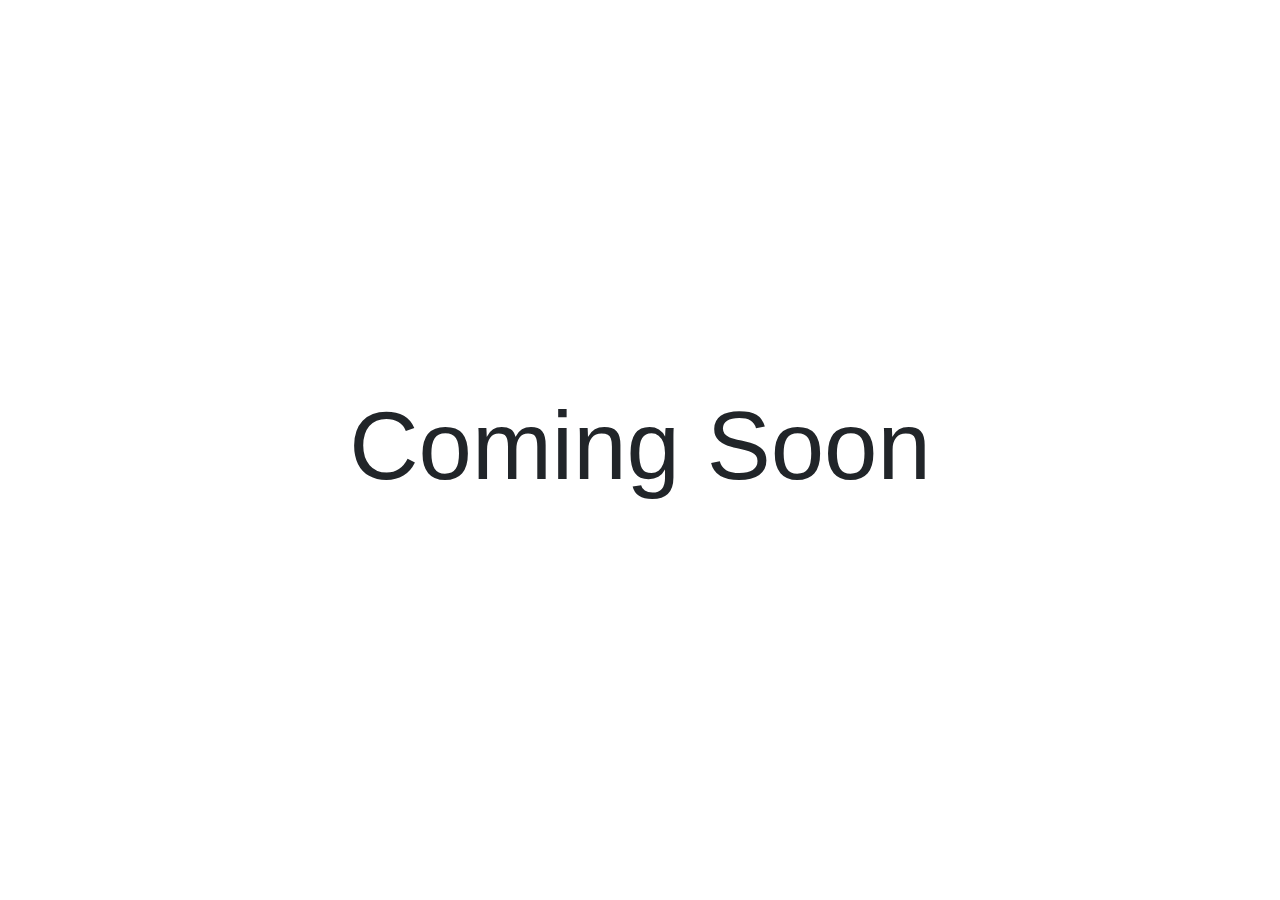
<file: photoblog.html>
<!DOCTYPE html>
<html lang="en">
  <head>
    <!-- Required meta tags -->
    <meta charset="utf-8" />
    <meta
      name="viewport"
      content="width=device-width, initial-scale=1, shrink-to-fit=no"
    />

    <!-- Bootstrap CSS -->
    <link
      rel="stylesheet"
      href="https://maxcdn.bootstrapcdn.com/bootstrap/4.0.0/css/bootstrap.min.css"
      integrity="sha384-Gn5384xqQ1aoWXA+058RXPxPg6fy4IWvTNh0E263XmFcJlSAwiGgFAW/dAiS6JXm"
      crossorigin="anonymous"
    />

    <title>Photo Blog</title>
  </head>
  <body>
    <div class="container">
      <div class="row">
        <div
          class="col-sm-12 h-100 py-2 d-flex flex-column align-items-center justify-content-center fixed-top"
        >
          <h1 class="d-none d-sm-block display-1">Coming Soon</h1>
        </div>
      </div>
    </div>

    <!-- Optional JavaScript -->
    <!-- jQuery first, then Popper.js, then Bootstrap JS -->
    <script
      src="https://code.jquery.com/jquery-3.2.1.slim.min.js"
      integrity="sha384-KJ3o2DKtIkvYIK3UENzmM7KCkRr/rE9/Qpg6aAZGJwFDMVNA/GpGFF93hXpG5KkN"
      crossorigin="anonymous"
    ></script>
    <script
      src="https://cdnjs.cloudflare.com/ajax/libs/popper.js/1.12.9/umd/popper.min.js"
      integrity="sha384-ApNbgh9B+Y1QKtv3Rn7W3mgPxhU9K/ScQsAP7hUibX39j7fakFPskvXusvfa0b4Q"
      crossorigin="anonymous"
    ></script>
    <script
      src="https://maxcdn.bootstrapcdn.com/bootstrap/4.0.0/js/bootstrap.min.js"
      integrity="sha384-JZR6Spejh4U02d8jOt6vLEHfe/JQGiRRSQQxSfFWpi1MquVdAyjUar5+76PVCmYl"
      crossorigin="anonymous"
    ></script>
  </body>
</html>
</file>
